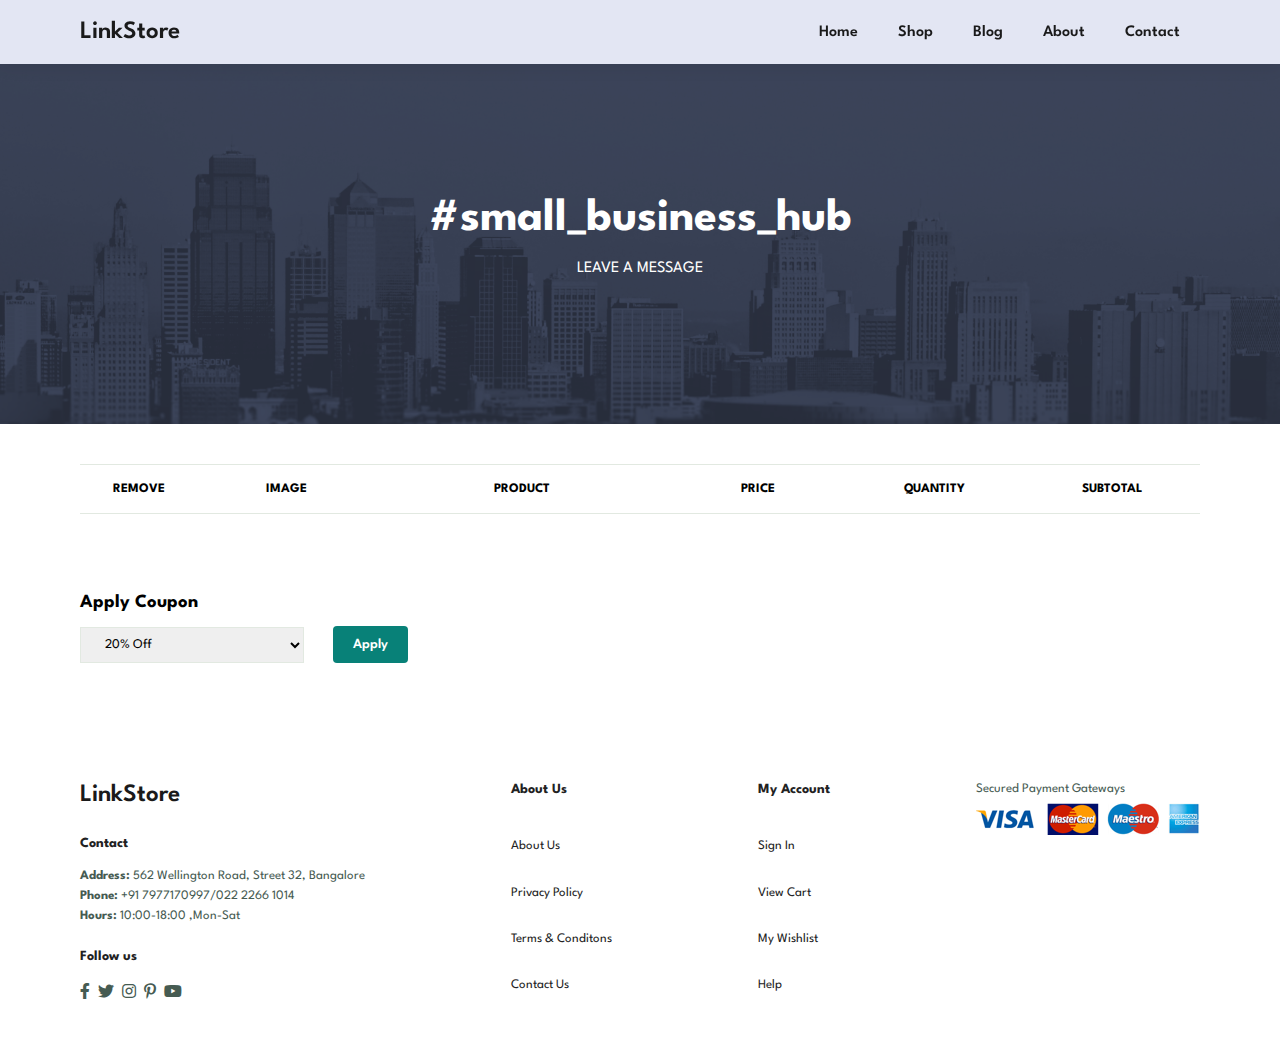
<file: cart.html>
<!-- this is a git checkup -->


<!DOCTYPE html>
<html lang="en">
<head> 
    <meta charset="UTF-8">
    <meta http-equiv="X-UA-Compatible" content="IE=edge">
    <meta name="viewport" content="width=device-width, initial-scale=1.0">
    <title>LinkStore</title>
    <link rel="stylesheet" href="https://use.fontawesome.com/releases/v5.15.4/css/all.css"/>
    <link rel="icon" href="img/favicon.ico">
    <link rel="stylesheet" href="styles.css">
 
</head>
<body>
    <section id="header">
        <a href="index.html" class="logo">LinkStore</a>
        <div>
            <ul id="navbar">
                <li><a href="index.html">Home</a></li>
                <li><a href="shop.html">Shop</a></li>
                <li><a href="blog.html">Blog</a></li>
                <li><a href="about.html">About</a></li>
                <li><a href="contact.html">Contact</a></li>
            </ul>
        </div>
 
        <div id="mobile"> <!-- this is for ipad screen devices to make website responsive -->
            <a href="cart.html"><i class="fas fa-shopping-cart"></i></a>
            <i id="bar" class="fas fa-outdent"></i>
        </div>
    </section>
 
    <section id="page-header" class="about-header">
       
        <h2>#small_business_hub</h2>
        <p>LEAVE A MESSAGE</p>
       
    </section>
 
    <section id="cart" class="section-p1">
        <table width="100%">
            <thead>
                <tr>
                    <td>Remove</td>
                    <td>Image</td>
                    <td>Product</td>
                    <td>Price</td>
                    <td>Quantity</td>
                    <td>Subtotal</td>
                </tr>
            </thead>
            <tbody>
                
            </tbody>
        </table>
    </section>

    <section id="cart-add" class="section-p1">
        <div id="coupon">
            <h3>Apply Coupon</h3>
            <div>
                <select id="coupons" placeholder="Enter the coupon code">
                    <option value="20% Off">20% Off</option>
                    <option value="30% Off">30% Off</option>
                    <option value="40% Off">40% Off</option>
                </select>
                <button class="normal">Apply</button>
            </div>
        </div>
        
        <!-- <div id="subtotal">
            <h3>Cart Totals</h3>
            <table>
                <tr>
                    <td>Cart Subtotal</td>
                    <td>₹520</td>
                </tr>
                <tr>
                    <td>Shipping</td>
                    <td>Free</td>
                </tr>
                <tr>
                    <td><strong>Total</strong></td>
                    <td><strong>₹520</strong></td>
                </tr>
            </table>
            <button class="normal">Proceed to checkout</button>
        </div> -->
    </section>
 
    <footer class="section-p1">
        <div class="col">
            <a href="#" class="logo">LinkStore</a>
            <h4>Contact</h4>
            <p><strong>Address: </strong>562 Wellington Road, Street 32, Bangalore</p>
            <p><strong>Phone: </strong>+91 7977170997/022 2266 1014</p>
            <p><strong>Hours: </strong>10:00-18:00 ,Mon-Sat</p>
             <div class="follow">
                <h4>Follow us</h4>
                <div class="icon">
                    <i class="fab fa-facebook-f"></i>
                    <i class="fab fa-twitter"></i>
                    <i class="fab fa-instagram"></i>
                    <i class="fab fa-pinterest-p"></i>
                    <i class="fab fa-youtube"></i>
                </div>
             </div>
        </div>
 
        <div class="col">
            <h4>About Us</h4>
            <a href="#">About Us</a>
            <a href="#">Privacy Policy</a>
            <a href="#">Terms & Conditons</a>
            <a href="#">Contact Us</a>
        </div>
 
        <div class="col">
            <h4>My Account</h4>
            <a href="#">Sign In</a>
            <a href="#">View Cart</a>
            <a href="#">My Wishlist</a>
            <a href="#">Help</a>
        </div>
 
        <div>
            <p>Secured Payment Gateways</p>
            <img src="img/pay/pay.png" alt="">
        </div>
 
    </footer>
    <!-- <script src="cartPage.js"></script> -->
</body>
</html>
</file>
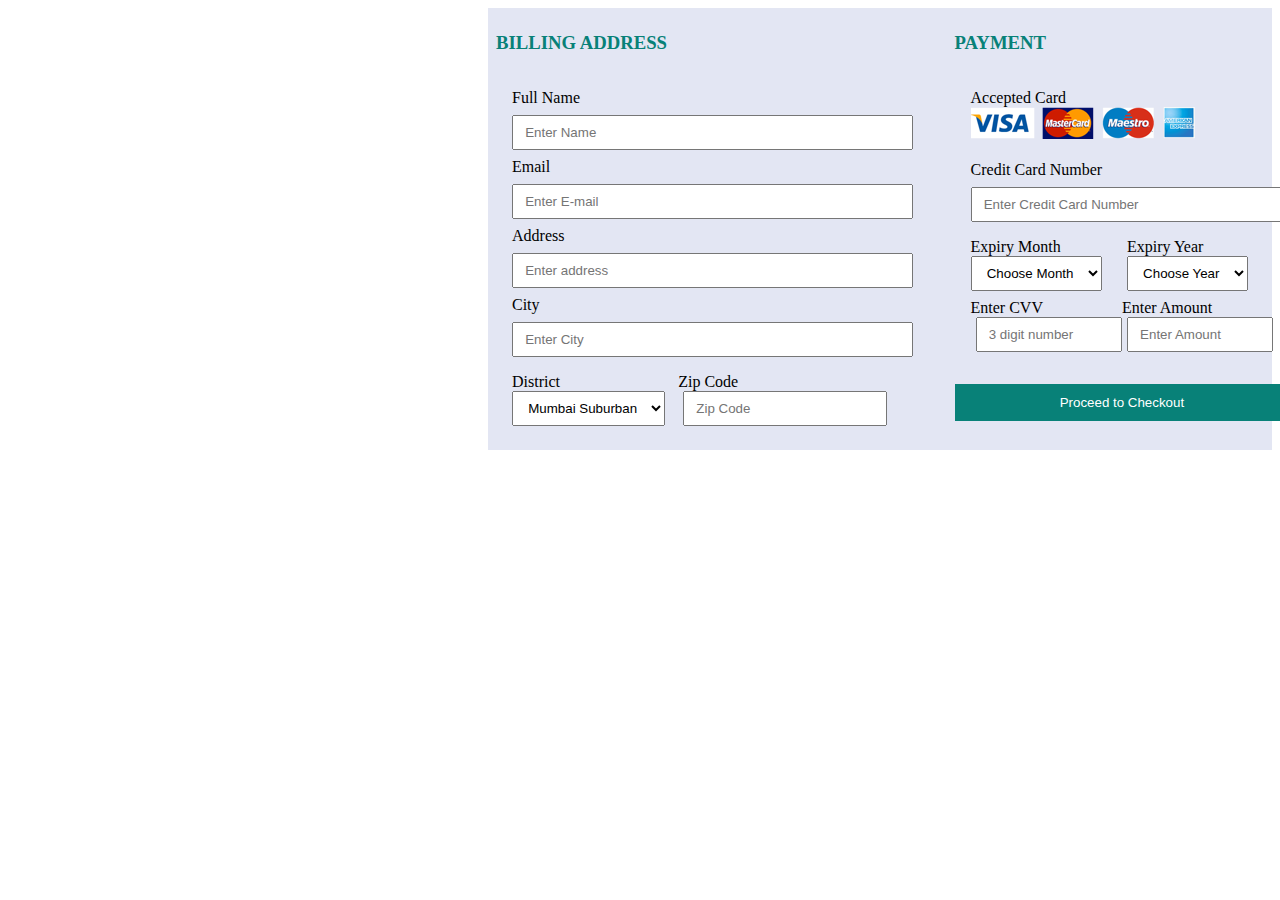
<file: payment.html>
<!DOCTYPE html>
<html lang="en">
<head>
    <meta charset="UTF-8">
    <meta http-equiv="X-UA-Compatible" content="IE=edge">
    <meta name="viewport" content="width=device-width, initial-scale=1.0">
    <title>LinkStore</title>
    <link rel="stylesheet" href="payment.css">
</head>
<body>
        <div class="container">
            <div class="left">
                <h3>BILLING ADDRESS</h3>
                <form action="">
                    Full Name
                    <input type="text" name="" placeholder="Enter Name">
                    Email
                    <input type="text" name="" placeholder="Enter E-mail">
                    Address
                    <input type="text" name="" placeholder="Enter address">
                    City
                    <input type="text" name="" placeholder="Enter City">
                    <div id="zip">
                        <label>
                            District
                            <select name="" id="">
                                <option value="null">Mumbai Suburban</option>
                                <option value="Rajasthan">Mumbai City</option>
                                <option value="Haryana">Thane</option>
                            </select>
                        </label>
                        <label for="">Zip Code
                        <input type="number" name="" id="" placeholder="Zip Code">
                        </label>
                    </div>
                </form>
            </div>
            <div class="right">
                <h3>PAYMENT</h3>
                <form action="">
                    Accepted Card
                    <br>
                    <img src="img\pay\pay.png" alt="">
                    <br>
                    <br>
                    Credit Card Number
                    <input type="text" name="" placeholder="Enter Credit Card Number">
                    <!-- Expiry Month
                    <input type="text" name="" placeholder="Enter City">
                    Expiry Year
                    <input type="text" name="" placeholder="Enter City"> -->
                    <div id="zip">
                        <label>
                            Expiry Month
                            <br>
                            <select name="" id="">
                                <option value="null">Choose Month</option>
                                <option value="Rajasthan">2024</option>
                                <option value="Haryana">2025</option>
                                <option value="Haryana">2026</option>
                            </select>
                        </label>
                        <label for="">
                            Expiry Year
                            <br>
                            <select name="" id="">
                                <option value="null">Choose Year</option>
                                <option value="Rajasthan">2024</option>
                                <option value="Haryana">2025</option>
                                <option value="Haryana">2026</option>
                            </select>       
                        </label>
                        <br>    
                    </div>

                    <div id="Amount">
                        <label for="">Enter CVV
                            <input type="number" name="" id="" placeholder="3 digit number">
                            </label>
                        <label for="">Enter Amount
                            <input type="number" name="" id="" placeholder="Enter Amount">
                            </label>
                    </div>
                    
                </form>
                <input type="submit" value="Proceed to Checkout">
            </div>
        </div>
    
</body>
</html>
</file>
<file: styles.css>
@import url('https://fonts.googleapis.com/css2?family=Spartan:wght@100;200;300;400;500;600;700;800;900&display=swap');

* {
    margin:0;
    padding:0;
    box-sizing:border-box;
    font-family: 'Spartan',sans-serif;
}

h1{
    font-size: 50px;
    line-height: 64px;
    color: #222;
}

h2{
    font-size: 46px;
    line-height: 54px;
    color: #222;
}

h4{
    font-size:20px;
    color: #222;
}

h6{
    font-size: 12px;
    font-weight: 700;
}

p {
    font-size: 16px;
    color:#465b52;
    margin:15px 0 20px 0;
}

.section-p1 {
    padding:40px 80px;
}

.section-m1 {
    margin:40px 0px;
}

button.normal{
    font-size: 14px;
    font-weight: 600;
    padding: 15px 30px; /* top-bottom 15px and left-right 30px*/
    color: #000;
    background-color: #fff;
    border-radius: 4px;
    cursor: pointer;
    border: none;
    outline: none;
    transition: 0.2s;
    margin-left: 15px;
    margin-right: 40px;
    margin-bottom: 10px;
}

button.normal1{
    font-size: 14px;
    font-weight: 600;
    padding: 15px 30px; /* top-bottom 15px and left-right 30px*/
    color: #000;
    background-color: #fff;
    border-radius: 4px;
    cursor: pointer;
    border: none;
    outline: none;
    transition: 0.2s;
    margin-left: 15px;
    margin-right: 40px;
    margin-bottom: 10px;
}

button.normal2{
    font-size: 14px;
    font-weight: 600;
    padding: 15px 30px; /*top-bottom 15px and left-right 30px */
    color: #000;
    background-color: #088178;
    margin-left: 20px;
    border: none;
    outline: none;
    transition: 0.2s;
    margin-bottom: 10px;
} 

button.normal2:hover{
    color:#fff;
    background: rgb(69, 154, 206);
}

button.white{
    font-size: 13px;
    font-weight: 600;
    padding: 11px 18px;
    color: #fff;
    background-color:transparent;
    cursor: pointer;
    border: 1px solid #fff;
    outline: none;
    transition: 0.2s;
}

body{
    width:100%;
}

/* header css  ******************************************************/
#header {
    display: flex;
    align-items: center;
    justify-content: space-between;
    padding: 20px 80px;
    background: #E3E6F3;
    box-shadow: 0 5px 15px rgba(0,0,0,0.06);
    position: sticky; /*to keep our navbar fixed we use this */
    top:0;
    left:0;
}

#navbar {
    display: flex;
    align-items: center;
    justify-content:center;
}

.logo {
    text-decoration: none; /*becoz we have used <a> tag so it comes with a blue line for the href attr so to remove that we use this prop*/
    font-size: 25px;
    font-weight: 600;
    color:#1a1a1a;
}

#navbar li {
    list-style: none; /* we remove the dots/bullet points before each item */
    padding:0 20px;
    position: relative;
}

#navbar li a{
    text-decoration: none; /*we remove the underline provided by anchor tag */
    font-size: 16px;
    font-weight: 600;
    color:#1a1a1a;
    transition: 0.3s ease;
}

#navbar li a:hover,
#navbar li a.active{
    color:#088178; 
}

#navbar li a.active::after,
#navbar li a:hover::after { /*we use psuedo class concept here */
    content: "";
    width:30%;
    height:2px;
    background:#088178 ;
    position: absolute;
    bottom:-4px;
    left:20px; 
}

#mobile{ /*this is for ipad size devices code*/
    display: none; /*we dont want to display this code for full screen devices*/
    align-items: center;
}

#close {
    display: none; /**we dont want to display the cross btn  for full screen devices*/
}

#cart_number {
    background-color: #088178;
    color: white;
    padding: 5px;
    border-radius: 7px;
}

/************FINAL CART****/
.wrapper{
    height: 100%;
    width: 300px;
    position: relative;
}
.wrapper .menu-btn{
position: absolute;
right: 250px;
top: -18px;
background: #088178;
color: #fff;
height: 40px;
width: 40px;
z-index: 9999;
border: 1px solid #333;
border-radius: 5px;
cursor: pointer;
display: flex;
align-items: center;
justify-content: center;
transition: all 0.3s ease;
}
#btn:checked ~ .menu-btn{
    right: 250px;
}
.wrapper .menu-btn i{
position: absolute;
font-size: 23px;
transition: all 0.3s ease;
}
.wrapper .menu-btn i.fa-times{
opacity: 0;
}
#btn:checked ~ .menu-btn i.fa-times{
opacity: 1;

}
#btn:checked ~ .menu-btn i.fa-shopping-cart{
opacity: 0;
transform: rotate(180deg);
}

#sidebar{
width: 420px;
max-height: 700%;
position: fixed;
background: #81a8a6;
/* height: 70%;
width: 450px; */
/* overflow: hidden; */
right: -2500px;
transition: all 0.3s ease;
opacity: 0.9;
top: 69px;
border-radius: 10px;
}


#btn:checked ~ #sidebar{
left: 0;
}
#sidebar .title{
line-height: 65px;
text-align: center;
background: #088178;
font-size: 25px;
font-weight: 600;
color: #f2f2f2;
border-bottom: 1px solid #222;
}


#sidebar table img {
width: 100px;
height: 100px;
}

#sidebar cart-table img {
    width: 100px;
}
 
/*we are using this prop becoz we need to give a diff width for each of these*/
#sidebar table td:nth-child(1){ /*this is for the cross button/icon to give*/
    width: 100px;
    text-align: center;
}
 
#sidebar table td:nth-child(2){ /*this is for the image section*/
    width: 150px;
    text-align: center;
}
 
#sidebar table td:nth-child(3){ /*for the product section where we specify name of product*/
    width: 250px;
    text-align: center;
}
 
#sidebar table td:nth-child(4), /*for price,quantity and sub-total section*/
#sidebar table td:nth-child(5),
#sidebar table td:nth-child(6){
    width: 150px;
    text-align: center;
}
 
#sidebar table td:nth-child(5) input { /*this is for the quantity section we are giving a nice padding on each side*/
                                   /*becoz the default size of the input tag is much more so we minimize that*/
    width: 70px;
    padding: 10px 5px 10px 15px;
}
 
#sidebar table thead{
    border: 1px solid #e2e9e1;
    border-left: none; /*to remove the border provided by table tag by default*/
    border-right: none;
} 
 
#sidebar table thead td{
    font-weight: 700;
    text-transform: uppercase; /*to make all the text in uppercase*/
    font-size: 13px;
    padding: 18px 0;
    /* padding-bottom: 20px; */
}

#sidebar table tbody tr td{
    padding-top: 2px;
}

#sidebar table tbody td{
    font-size: 13px;
}

/* .tableClass #Rupees {
    column-gap: 80px;
    font-weight: 800;
    top: 1200px;
    color: #088178;
} */

#cartAmount {
    /* display: flex; */
    font-weight: 500;
    text-align: right;
    margin-right: 150px;
    margin-bottom: 10px;
}

  
/**********************************************************************************/
/* home page  */
#hero{
    background-image: url("img/hero4.png");
    height:90vh;
    width:100%;
    background-size: cover;
    background-position: top 25% right 0;
    padding: 0 80px;
    display: flex;
    flex-direction: column; /*this makes the text arranged in column wise acc to flex prop */
    align-items: flex-start;
    justify-content: center;
}

#hero h4{
    padding-bottom: 15px;
}

#hero h1{
    color: #088178;
}

#hero button {
    background-image: url("img/button.png");
    background-color: transparent;
    color:#088178;
    border: 0;
    padding: 14px 80px 14px 65px;
    background-repeat: no-repeat;
    cursor: pointer;
    font-weight: 700;
    font-size: 15px;
}

/* features of our website ********************************************/
#feature{
    display: flex;
    align-items:center;
    justify-content: space-between;
    /* flex-wrap:wrap; */
 
}
 
#feature .fe-box{
    width:200px;
    text-align: center;
    padding:25px 15px; /*top-bottom, left-right*/
    box-shadow: 20px 20px 34px rgba(0,0,0,0.03);
    border:1px solid #cce7d0;
    border-radius: 4px;
    margin:15px 0;
}
 
#feature .fe-box:hover{
    box-shadow: 10px 10px 54px rgba(70,62,221,0.1);
}
 
#feature .fe-box img{
    width:100%;
    margin-bottom: 10px;
}
 
#feature .fe-box h6{
    display: inline-block;
    padding: 9px 8px 6px 8px;
    line-height: 1;
    border-radius: 4px;
    color:#088178;
    background-color: #fddde4;
}
 
#feature .fe-box:nth-child(2) h6{ /* to give diff color to each feature */
    background-color: #d1e8f2;
}
 
#feature .fe-box:nth-child(3) h6{ /* to give diff color to each feature */
    background-color: #cdd4f8;
}
 
#feature .fe-box:nth-child(4) h6{ /* to give diff color to each feature */
    background-color: #f6dbf6;
}
 
#feature .fe-box:nth-child(5) h6{ /* to give diff color to each feature */
    background-color: #fff2e5;
}

#feature .fe-box:nth-child(6) h6{ /* to give diff color to each feature */
    background-color: #cce7d0;
}

/* products css code **********************************************/
#product1{
    text-align: center;
    /* position:-webkit-sticky; */
}

#product1 .pro-container{
    display: flex;
    justify-content: space-between;
    padding-top:20px;
    flex-wrap: wrap; /* becoz of this prop of css we break the line after 4 products ie.in a given line only 4 products are shown */
}

#product1 .pro{
    width:23%;
    min-width:250px;
    max-height: 20%;
    padding:10px 12px;
    border: 1px solid #cce7d0; /* this gives a nice border of 1px of white color to our box*/ 
    border-radius:25px; /*this makes the border shape from rectangle to curved around edeges*/
    cursor:pointer;
    box-shadow: 20px 20px 30px rgba(0,0,0,0.02); /* x,y,radius and then color are the values */
    margin: 15px 0; /* first is top-bottom then left-right*/
    transition: 0.2s ease;
    /* position: relative; */
    /* position: static; */
}

#product1 .pro:hover{
    box-shadow: 20px 20px 30px rgba(0,0,0,0.09);
}

#product1 .pro img{
    width: 280px;
    height: 280px;
    width:100%;
    border-radius:20px;
    object-fit: cover;
}

#product1 .pro .description{
    text-align: start;
    padding:10px 0;
}

#product1 .pro .description span{ /*this denotes the text "Allen Solly" used inside span tag*/
    color: #606063;
    font-size: 13px;
}

#product1 .pro .description h5{ /*css code for text "Cartoon Astronaut T-Shirts"*/
    padding-top: 5px;
    color:#1a1a1a;
    font-size: 15px;
}

#product1 .pro .description i{ /* this css code is for the stars font icon*/
    font-size: 12px;
    color:rgb(255,210,3);
    padding-bottom: 8px;
}

#product1 .pro .description h4{ /* css code for price */
    padding-top: 5px;
    font-size: 15px;
    font-weight: 700;
    color:#088178;
}

#product1 .pro .cart{
    /* width: 40px;
    height: 40px;
    line-height: 40px; 
    border-radius: 50px; 
    background-color: #e8f6ea; */
    /* font-weight: 500; */
    color:#088178;
    /* border:1px solid #cce7d0; */
    padding-left: 240px;
    padding-bottom: 20px;
    /* position: absolute; /*adding position as aboslute to child elem and relative to it's parent elem to shopping cart icon 
    bottom: 20px;
    right:10px; */
}



/* ######################### prod 2 */

#product2{
    text-align: center;
    /* position:-webkit-sticky; */
}

#product2 .pro-container{
    display: flex;
    justify-content: space-between;
    padding-top:20px;
    flex-wrap: wrap; /* becoz of this prop of css we break the line after 4 products ie.in a given line only 4 products are shown */
}

#product2 .pro{
    width:23%;
    min-width:250px;
    max-height: 20%;
    padding:10px 12px;
    border: 1px solid #cce7d0; /* this gives a nice border of 1px of white color to our box*/ 
    border-radius:25px; /*this makes the border shape from rectangle to curved around edeges*/
    cursor:pointer;
    box-shadow: 20px 20px 30px rgba(0,0,0,0.02); /* x,y,radius and then color are the values */
    margin: 15px 0; /* first is top-bottom then left-right*/
    transition: 0.2s ease;
    /* position: relative; */
    /* position: static; */
}

#product2 .pro:hover{
    box-shadow: 20px 20px 30px rgba(0,0,0,0.09);
}

#product2 .pro img{
    width: 280px;
    height: 280px;
    width:100%;
    border-radius:20px;
    object-fit: cover;
}

#product2 .pro .description{
    text-align: start;
    padding:10px 0;
}

#product2 .pro .description span{ /*this denotes the text "Allen Solly" used inside span tag*/
    color: #606063;
    font-size: 13px;
}

#product2 .pro .description h5{ /*css code for text "Cartoon Astronaut T-Shirts"*/
    padding-top: 5px;
    color:#1a1a1a;
    font-size: 15px;
}

#product2 .pro .description i{ /* this css code is for the stars font icon*/
    font-size: 12px;
    color:rgb(255,210,3);
    padding-bottom: 8px;
}

#product2 .pro .description h4{ /* css code for price */
    padding-top: 5px;
    font-size: 15px;
    font-weight: 700;
    color:#088178;
}

#product2 .pro .cart{
    /* width: 40px;
    height: 40px;
    line-height: 40px; 
    border-radius: 50px; 
    background-color: #e8f6ea; */
    /* font-weight: 500; */
    color:#088178;
    /* border:1px solid #cce7d0; */
    padding-left: 240px;
    padding-bottom: 20px;
    /* position: absolute; /*adding position as aboslute to child elem and relative to it's parent elem to shopping cart icon 
    bottom: 20px;
    right:10px; */
}


/* ############################# prod3 */

#product3{
    text-align: center;
    /* position:-webkit-sticky; */
}

#product3 .pro-container{
    display: flex;
    justify-content: space-between;
    padding-top:20px;
    flex-wrap: wrap; /* becoz of this prop of css we break the line after 4 products ie.in a given line only 4 products are shown */
}

#product3 .pro{
    width:23%;
    min-width:250px;
    max-height: 20%;
    padding:10px 12px;
    border: 1px solid #cce7d0; /* this gives a nice border of 1px of white color to our box*/ 
    border-radius:25px; /*this makes the border shape from rectangle to curved around edeges*/
    cursor:pointer;
    box-shadow: 20px 20px 30px rgba(0,0,0,0.02); /* x,y,radius and then color are the values */
    margin: 15px 0; /* first is top-bottom then left-right*/
    transition: 0.2s ease;
    /* position: relative; */
    /* position: static; */
}

#product3 .pro:hover{
    box-shadow: 20px 20px 30px rgba(0,0,0,0.09);
}

#product3 .pro img{
    width: 280px;
    height: 280px;
    width:100%;
    border-radius:20px;
    object-fit: cover;
}

#product3 .pro .description{
    text-align: start;
    padding:10px 0;
}

#product3 .pro .description span{ /*this denotes the text "Allen Solly" used inside span tag*/
    color: #606063;
    font-size: 13px;
}

#product3 .pro .description h5{ /*css code for text "Cartoon Astronaut T-Shirts"*/
    padding-top: 5px;
    color:#1a1a1a;
    font-size: 15px;
}

#product3 .pro .description i{ /* this css code is for the stars font icon*/
    font-size: 12px;
    color:rgb(255,210,3);
    padding-bottom: 8px;
}

#product3 .pro .description h4{ /* css code for price */
    padding-top: 5px;
    font-size: 15px;
    font-weight: 700;
    color:#088178;
}

#product3 .pro .cart{
    /* width: 40px;
    height: 40px;
    line-height: 40px; 
    border-radius: 50px; 
    background-color: #e8f6ea; */
    /* font-weight: 500; */
    color:#088178;
    /* border:1px solid #cce7d0; */
    padding-left: 240px;
    padding-bottom: 20px;
    /* position: absolute; /*adding position as aboslute to child elem and relative to it's parent elem to shopping cart icon 
    bottom: 20px;
    right:10px; */
}


/* ############################ prod4 */

#product4{
    text-align: center;
    /* position:-webkit-sticky; */
}

#product4 .pro-container{
    display: flex;
    justify-content: space-between;
    padding-top:20px;
    flex-wrap: wrap; /* becoz of this prop of css we break the line after 4 products ie.in a given line only 4 products are shown */
}

#product4 .pro{
    width:23%;
    min-width:250px;
    max-height: 20%;
    padding:10px 12px;
    border: 1px solid #cce7d0; /* this gives a nice border of 1px of white color to our box*/ 
    border-radius:25px; /*this makes the border shape from rectangle to curved around edeges*/
    cursor:pointer;
    box-shadow: 20px 20px 30px rgba(0,0,0,0.02); /* x,y,radius and then color are the values */
    margin: 15px 0; /* first is top-bottom then left-right*/
    transition: 0.2s ease;
    /* position: relative; */
    /* position: static; */
}

#product4 .pro:hover{
    box-shadow: 20px 20px 30px rgba(0,0,0,0.09);
}

#product4 .pro img{
    width: 280px;
    height: 280px;
    width:100%;
    border-radius:20px;
    object-fit: cover;
}

#product4 .pro .description{
    text-align: start;
    padding:10px 0;
}

#product4 .pro .description span{ /*this denotes the text "Allen Solly" used inside span tag*/
    color: #606063;
    font-size: 13px;
}

#product4 .pro .description h5{ /*css code for text "Cartoon Astronaut T-Shirts"*/
    padding-top: 5px;
    color:#1a1a1a;
    font-size: 15px;
}

#product4 .pro .description i{ /* this css code is for the stars font icon*/
    font-size: 12px;
    color:rgb(255,210,3);
    padding-bottom: 8px;
}

#product4 .pro .description h4{ /* css code for price */
    padding-top: 5px;
    font-size: 15px;
    font-weight: 700;
    color:#088178;
}

#product4 .pro .cart{
    /* width: 40px;
    height: 40px;
    line-height: 40px; 
    border-radius: 50px; 
    background-color: #e8f6ea; */
    /* font-weight: 500; */
    color:#088178;
    /* border:1px solid #cce7d0; */
    padding-left: 240px;
    padding-bottom: 20px;
    /* position: absolute; /*adding position as aboslute to child elem and relative to it's parent elem to shopping cart icon 
    bottom: 20px;
    right:10px; */
}




/********************banner section **************************/
#banner{
    display: flex;
    flex-direction: column ;
    text-align: center;
    justify-content: center;
    align-items: center;
    background-image: url(img/banner/b2.jpg);
    width:100%;
    height: 40vh;
    background-size: cover;
    background-position: center;
}

#banner h4{
    color: white;
    font-size: 16px;
    /* padding-bottom: 40px; */
}

#banner h2{
    color: white;
    font-size: 30px;
    padding: 10px 0px; /*top and bottom 10px and left and right 0px*/
}

#banner span{ /*the 70% appears in red color*/
    color: red;
}

#banner button:hover{ 
    color:#fff;
    background: #088178;
}

/*******************banner 1 **********************/
#sm-banner {
    display: flex;
    flex-wrap: wrap;
    justify-content: space-between;
}


#sm-banner .banner-box{ /*same css code used as banner above one ie. 70% Off one  */
    display: flex;
    flex-direction: column; /*contents inside this banner ie.h2,h4,span are placed column wise*/
    justify-content: center;
    align-items: flex-end; /*the text will start from begining of line rather than center*/
    background-image: url(img/banner/capBanner.jpg);
    min-width:660px;
    height: 50vh;
    background-size: cover;
    background-position: center;
    padding:30px;
}

#sm-banner .banner-box2{ /*same css code used as banner one just background img change */

    background-image: url(img/banner/b7.jpg);
}

#sm-banner h4{
    color:rgb(255, 255, 255);
    font-size: 28px;
    font-weight: 800;
}

#sm-banner h2{
    color:#000;
    font-size: 28px;
    font-weight: 800;
}

#sm-banner span{
    color:#fff;
    font-size: 14px;
    font-weight: 500;
    padding-bottom: 15px;
}

#sm-banner .banner-box:hover button{
    background-color: #088178;
    border: 1px solid #088178;
}


/********************THREE banners in a row css code*************************/

#banner3{
    display: flex;
    flex-wrap: wrap;
    justify-content: space-around;
    justify-content: center;
    padding: 0 80px;
}

#banner3 .banner-box{
    display: flex;
    flex-direction: column; /*contents inside this banner ie.h2,h4,span are placed column wise*/
    justify-content: center;
    align-items: flex-start; /*the text will start from begining of line rather than center*/
    background-image: url(img/banner/keychain.jpeg);
    min-width:30%;
    height: 30vh;
    background-size: cover;
    background-position: center;
    padding:20px;
    margin-bottom: 20px;
}

#banner3 .banner-box2{
    background-image: url(img/banner/b4.jpg);
}

#banner3 .banner-box3{
    background-image: url(img/banner/b18.jpg);
}

#banner3 h2{
    color: #fff;
    font-weight: 900;
    font-size: 24px;
}

#banner3 h3{
    color: #000;
    font-weight: 700;
    font-size: 18px;
}

/**************NEWSLETTER SECTION*************/
#newsletter{
    display: flex;
    justify-content: space-between;
    flex-wrap: wrap;
    align-items: center;
    background-image: url("img/banner/b14.png");
    background-repeat: no-repeat;
    background-position: 20% 30%; /*top-20% and left 30%*/
    background-color: #041e42;
}

#newsletter h4{
    font-size: 22px;
    font-weight: 700;
    color:#fff;
}

#newsletter p{
    font-size: 15px;
    font-weight: 600;
    color:#818ea0;
}

#newsletter p span{
    color:#ffbd27;
}

#newsletter form{
    display: flex;
    width: 40%;
}

#newsletter input{
    height: 3.125rem;
    padding: 0 1.25em;
    font-size: 14px;
    width: 100%;
    border: 1px solid transparent;
    border-radius: 4px;
    outline: none;
    border-top-right-radius: 0;
    border-bottom-right-radius: 0;
}

#newsletter button{
    background-color: #088178;
    color: #fff;
    white-space: nowrap;
    border-top-left-radius: 0;
    border-bottom-left-radius: 0;
}

/********************8 FOOTER SECTION ************************/
footer{
     display: flex;
     flex-wrap: wrap;
     justify-content: space-between;
}

footer .col{
    display: flex;
    flex-direction: column;
    justify-content: space-between;
    align-items: flex-start;
    /* margin-bottom: 20px; */
}

footer .logo{
    margin-bottom: 30px;
}

footer h4{
    font-size: 14px;
    padding-bottom: 20px;
}

footer p{
    font-size: 13px;
    margin: 0 0 8px 0;
}

footer a{
    font-size: 13px;
    margin:  0 0 8px 0;
    text-decoration: none;
    color: #222;
    margin-bottom:10px ;
}

footer .follow{
    margin-top: 20px;
}

footer .follow i{
    color: #465b52;
    padding-right: 4px;
    cursor: pointer;
}

footer .follow i:hover,
footer a:hover{
    color: #088178;
}

.copyright{
    text-align: center;
}

/**********USING MEDIA QUERY TO MAKE WEBSITE RESPONSIVE********/
@media (max-width:800px) {
    /* .section-p1 {
        padding: 40px 40px;
    } */

    .section-p1 {
        padding: 0px;
    }
    #navbar {
        display: flex;
        flex-direction: column; /*we make the items list in column wise */
        align-items: flex-start;
        justify-content: flex-start;
        position: fixed;
        top:0;
        right:-300px;/*if right:0px then the section is visible so to hide that and show that only when we click the button we write -300 as value*/
        height:100vh;
        width:300px;
        background-color: #E3E6F3; /* we include these lists in a diff section ie. why we provide a diff background*/
        box-shadow: 0 40px 60px rgba(0,0,0,0.01);
        padding: 80px 0 0 10px; /*padding for all the lists top,right,bottom,left*/
        transition: 0.3s;
    }

    #navbar.active{
        right:0px; /* to display our navbar when we click on that outdent icon we change 'right' prop of css from -300 to 0 */
    }

    #navbar li{
        margin-bottom: 20px;/*to give spacing between each list*/
    }

    #mobile{ /*<!-- this is for ipad screen devices*/
        display: flex;
        align-items: center;
    }
 
    #mobile i{ /*we style the shopping and outdent icon some styles */
        color: #1a1a1a;
        font-size: 24px;
        padding-left: 20px;
    }

    #close { /*this is for the close icon*/
        display: initial; /*becoz when we use display:none for full screen devices 
                           the cross for ipad size also vanishes so we use this prop*/
        position: absolute;
        top: 30px;
        left: 30px;
        color: #222;
        font-size: 24px;
    }

    #navbar.close_btn { /*to close our sliding navbar */
        right:-300px;
    }

    #remove-bag-icon{
        display: none;
    }

    #hero { /*the img we see in full-screen device will be minimized here */
    
        height: 70vh;
        background-position: top 30% right 48%;
        padding: 0 80px;
    }
    /*features of our website*/
    #feature {
        display: flex;
        flex-wrap: wrap;
        justify-content:center;
    }

    #feature .fe-box {
        margin: 15px 15px;
        
    } 

    /*featured products*/
    

}

/***********************FOR SMALL SCREEN DEVICES ***********/

/*********************shop page css code*******************/
/*Shop page */
#page-header{
    background-image: url("img/banner/b1.jpg");
    width:100%;
    height: 50vh;
    background-size: cover;
    display:flex;
    justify-content: center;
    text-align: center;
    flex-direction: column;
    padding: 90px;
}
#page-header h2,
#page-header p{
     color:white;
    }


#pagination{
        text-align: center;
    }

#pagination a{
    text-decoration: none;
    background-color: #088178;
    padding: 15px 20px;
    border-radius: 4px;
    color: #fff;
    font-weight: 600;

    }

#pagination a i{
    font-size: 16px;
    font-weight: 600;
}

/*single prod */

#prodetails {
    display:flex;
    margin-top: 10px;
    
    /* position: relative; */
}

#prodetails .single-pro-image {
    width:40%;
    margin-right: 50px;
    /* box-shadow: 20px 20px 30px rgba(0,0,0,0.02); 
    border: 1px solid #cce7d0; /* this gives a nice border of 1px of white color to our box*
    border-radius:25px; */
}

/* #prodetails .single-pro-image:hover{
    box-shadow: 20px 20px 30px rgba(0,0,0,0.09);
} */

/* #MainImg{
    border-radius: 25px;
    width:430px;
} */

.small-img-group {
    display:flex;
    justify-content: space-between;
    margin-top: 10px;
    margin-right: 5px;
}



.small-img-col {
    flex-basis: 24%;
    cursor:pointer;
}

#prodetails .single-pro-details {
    width: 50%;
    padding-top: 30px;
}
#prodetails .single-pro-details h4{
    padding:40px 0 0px 0;
}

#prodetails .single-pro-details h2{
    font-size: 26px;
}

#prodetails .single-pro-details select{
    padding:5px 10px;
    display: block;
    margin-bottom: 0px;
}

#prodetails .single-pro-details input{
    width: 50px;
    height: 47px;
    padding-left: 10px;
    font-size: 16px;
    margin-right: 10px;
}

#prodetails .single-pro-details input:focus{ 
    outline:none;
}

#prodetails .single-pro-details button{
    background-color: #088178;
    color: #fff;
}

#prodetails .single-pro-details span{
    line-height: 25px;
}


/********************** PRODUCT PAGE ************/

#shopFeature {
    display: flex;
    flex-direction:column;
    align-items:center;
    justify-items: center;
    /* justify-content: space-around; */
    
}

#shopFeature .fe-box {
    width:200px;
    height: 150px;
    text-align: center;
    padding:5px 15px; /*top-bottom, left-right*/
    /* box-shadow: 10px 10px 54px rgba(70,62,221,0.1); */
    border: 1px solid saddlebrown;
    border-radius: 7px;
    margin-bottom: 40px;
    margin:15px 15px;
}

 #shopFeature .fe-box:hover{
    box-shadow: 10px 10px 54px rgba(70,62,221,0.1);
}
  
#shopFeature .fe-box img{
    width:100%;
    margin-bottom: 5px;
}
 
#shopFeature .fe-box h6{
    text-align: center;
    display: inline-block;
    font-size: 15px;
    /* padding: 9px 8px 6px 8px; */
    line-height: 1;
    border-radius: 4px;
    color:#088178;
    background-color: #fddde4;
}


/*********************** blog page ********************/

#page-header.blog-header
{
    background-image: url(img/banner/b19.jpg);
    height:40vh;
}

#blog
{
    padding: 150px 150px 0px 150px;

}

#blog .blog-box
{
    display: flex;
    align-items: center;
    width: 100%;
    /* position: relative; */
    padding-bottom: 90px;
}

#blog .blog-img
{
    width: 50%;
    margin-right: 40px;
}

#blog img
{
    width: 100%;
    height: 300px;
    object-fit: cover;
}

#blog .blog-details
{
    width: 50%;
    padding-left: 60px;
}

#blog .blog-details a 
{
    text-decoration: none;
    font-size: 14px;
    color: black;
    font-weight: 700;
    /* position: relative; */
    transition: 0.3s;
}

#blog .blog-details a::after
{
    content: "";
    width: 50px;
    height: 1px;
    background-color: black;
    /* position: absolute;
    top: 4px;
    right: -60px; */
}

#blog .blog-details a:hover
{
    color: #088178;
}

#blog .blog-box h1
{
    /* position: absolute;
    top: -40px;
    left: 0; */
    font-size: 70px;
    font-weight: 700;
    color: #c9cbce;
    /* z-index: -1; */
}



/********* About page ****/

#page-header
{
    height: 500%;
}

#page-header.about-header
{
    background-image: url(img/about/banner.png);
    height: 40vh;
}

#about-head
{
    display: flex;
    align-items: center;
}

#about-head img
{
    width: 45%;
    height: auto;
}

#about-head div
{
    padding-left: 40px;
}

#about-app
{
    text-align: center;
}

#about-app .video
{
    width: 70%;
    height: 100%;
    margin: 30px auto 0 auto;
}

#about-app .video video
{
    width: 100%;
    height: 100%;
    border-radius: 20px;

}

/*****************CONTACT PAGE**************************/
#contact-details{
    display:flex;
    align-items: center;
    justify-content: space-between;
}

#contact-details .details{
    width:40%;
}

#contact-details .details span{
    font-size: 12px;
}

#contact-details .details h2{
    font-size: 26px;
    line-height: 35px;
    padding: 20px 0;
}

#contact-details .details h3{
    font-size: 16px;
    padding-bottom: 15px;
}

#contact-details .details li{
    list-style: none;
    display:flex;
    padding:10px 0;
}

#contact-details .details li i{
    font-size: 14px;
    padding-right: 22px;
}

#contact-details .details li p{
    margin:0;
    font-size:14px;
}

#contact-details .map{
    width:55%; 
    height: 400px;
}

#contact-details .map iframe{
    width:100%; 
    height: 100%;
}

/**************************CART PAGE CSS***********************/
#cart {
    overflow-x:auto ;/*this is for medium screen devices wherein we add the scrollig feature*/
}

#cart table{
    width:100%;
    border-collapse: collapse; /*the white line above and below our first row is becoz of this prop*/
    table-layout: fixed;
    white-space: nowrap;
}
 
#cart table img {
    width: 100px;
}
 
/*we are using this prop becoz we need to give a diff width for each of these*/
#cart table td:nth-child(1){ /*this is for the cross button/icon to give*/
    width: 100px;
    text-align: center;
}
 
#cart table td:nth-child(2){ /*this is for the image section*/
    width: 150px;
    text-align: center;
}
 
#cart table td:nth-child(3){ /*for the product section where we specify name of product*/
    width: 250px;
    text-align: center;
}
 
#cart table td:nth-child(4), /*for price,quantity and sub-total section*/
#cart table td:nth-child(5),
#cart table td:nth-child(6){
    width: 150px;
    text-align: center;
}
 
#cart table td:nth-child(5) input { /*this is for the quantity section we are giving a nice padding on each side*/
                                   /*becoz the default size of the input tag is much more so we minimize that*/
    width: 70px;
    padding: 10px 5px 10px 15px;
}
 
#cart table thead{
    border: 1px solid #e2e9e1;
    border-left: none; /*to remove the border provided by table tag by default*/
    border-right: none;
} 
 
#cart table thead td{
    font-weight: 700;
    text-transform: uppercase; /*to make all the text in uppercase*/
    font-size: 13px;
    padding: 18px 0;
    /* padding-bottom: 20px; */
}

#cart table tbody tr td{
    padding-top: 15px;
}

#cart table tbody td{
    font-size: 13px;
}

#cart-add {
    display: flex;
    flex-wrap: wrap;
    justify-content: space-between;
}

#coupon{
    width: 50%;
    margin-bottom: 30px;
}

#coupon h3, 
#subtotal h3{
    padding-bottom: 15px;
}

#coupon select {
    padding: 10px 20px;
    outline:none;
    width:40%;
    margin-right: 10px;
    border: 1px solid #e2e9e1;
}

#coupon button,
#subtotal button{
    background-color: #088178;
    color:#fff;
    padding: 12px 20px;
}

#subtotal{
    width:50%;
    margin-bottom: 30px;
    border: 1px solid #e2e9e1;
    padding: 30px;
}

#subtotal table{
    border-collapse: collapse;
    width: 100%;
    margin-bottom: 20px;
}

#subtotal table td{
    width: 50%;
    border: 1px solid #e2e9e1;
    padding: 10px;
    font-size: 13px;
}
</file>
<file: payment.css>
header {
    width: 100vw;
    min-height: 100vh;
    background: whitesmoke;
    font-size: 1.2rem;
    display: flex;
    justify-content: center;
    align-items: center;
}

.container {
    background: #E3E6F3;
    max-width: 900px;
    min-height: 400px;
    display: flex;
    justify-content: space-between;
    align-items: flex-start;
    padding: 0.5rem 0.5rem;
    margin-left: 30rem;
}

.left {
    flex-basis: 50%;
    padding-right: 2rem;
}

.right {
    flex-basis: 50%;
    padding-right: 2rem;
    margin-right: 100px;
    margin-left: 20px;
}

.right input {
    width: 120px;
}

form {
    padding: 1rem;
}

h3 {
    margin-top: 1rem;
    color:#088178; 
}

form input[type="text"] {
    width: 100%;
    padding: 0.5rem 0.7rem;
    margin: 0.5rem 0;
    outline: none;
}

#zip {
    display: flex;
    margin-top: 0.5rem;
    justify-content: space-between;
}

#zip select {
    padding: 0.5rem 0.7rem;
    margin-right: 0.8rem;
}

#zip input[type="number"] {
    padding: 0.5rem 0.7rem;
    margin-left: 5px;
}

input[type="submit"] {
    width: 100%;
    padding: 0.7rem 1.5rem;
    background-color: #088178;

    color: white;
    border: none;
    outline: none;
    margin-top: 1rem;
    cursor: pointer;
}

input[type="submit"]:hover {
    background-color: #496d6a;
}

#Amount {
    display: flex;
    margin-top: 0.5rem;
    justify-content: space-between;
    /* width: 50px; */
    
}

#Amount input[type="number"] {
    padding: 0.5rem 0.7rem;
    margin-left: 5px;
}
</file>
